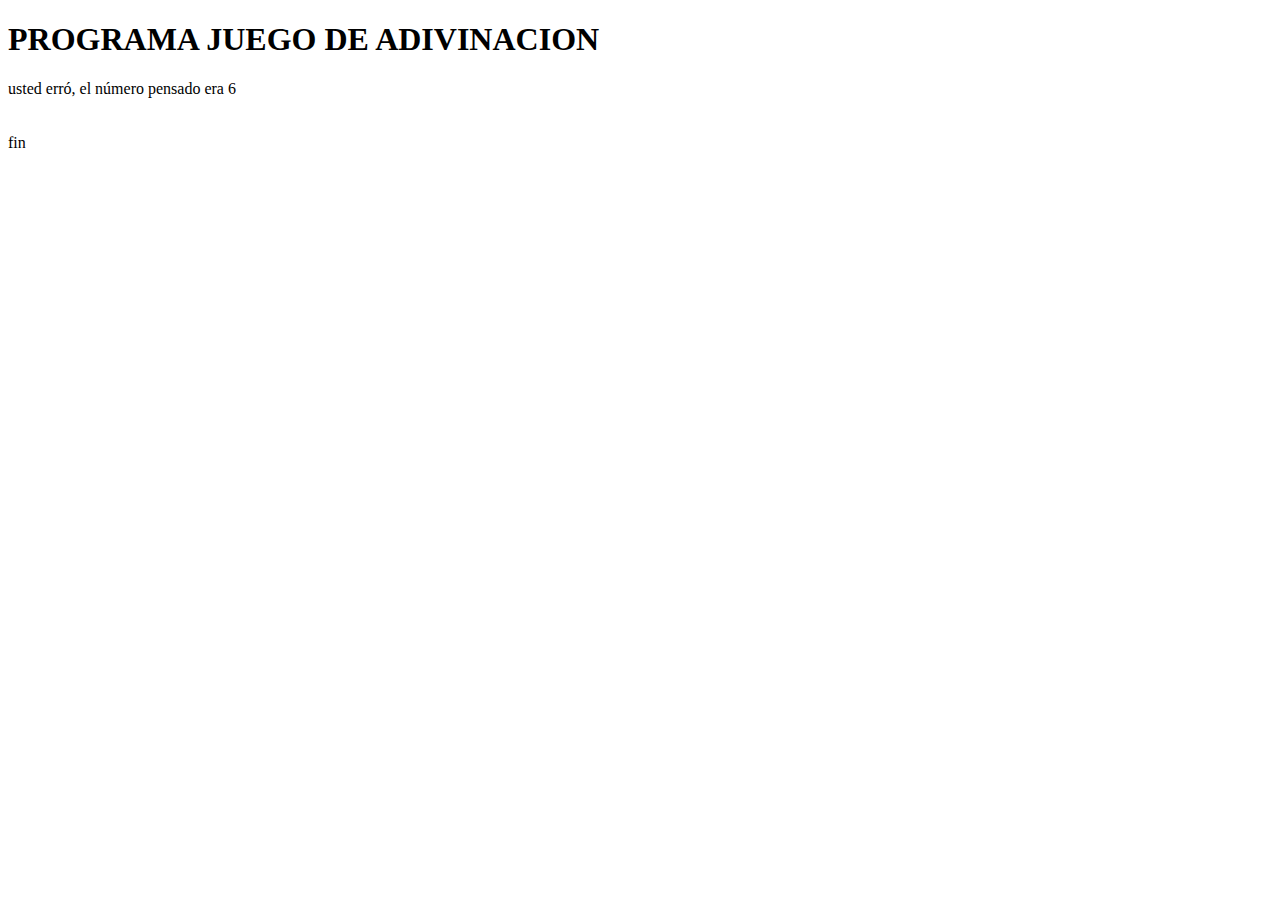
<file: logica de programacion/logica2/adivinacion2.html>
<!DOCTYPE html>
<html lang="en">
<head>
    <meta charset="UTF-8">
    <meta http-equiv="X-UA-Compatible" content="IE=edge">
    <meta name="viewport" content="width=device-width, initial-scale=1.0">
    <title>Document</title>
</head>
<body>
    <h1>PROGRAMA JUEGO DE ADIVINACION </h1>
<script>
    function saltarLinea() {
        document.write("<br>");    
        document.write("<br>");    
        document.write("<br>");    
    }  
    function imprimir(frase) {
        document.write(frase);
        saltarLinea();
    }
    var numeroPensado = Math.round(Math.random()*10);
    var intentos = 3;
    var contador = 1;

    while (contador <= intentos) {
        var numeroLanzado = parseInt(prompt("Ingrese un número entre 0-10"));
        if (numeroPensado == numeroLanzado){
            //corregir aquí
            alert("usted acertó, en el intento " + contador + " el número pensado era " + numeroPensado);
            break;
        }
        else {
            alert("usted erró");
        }
        contador++;
    }
    if (numeroPensado == numeroLanzado){
        //corregir aquí
        imprimir("usted acertó, en el intento " + contador + " el número pensado era " + numeroPensado);
    }
    else {
        imprimir("usted erró, el número pensado era " + numeroPensado);
    }
    imprimir("fin");
</script> 
</body>
</html>
</file>
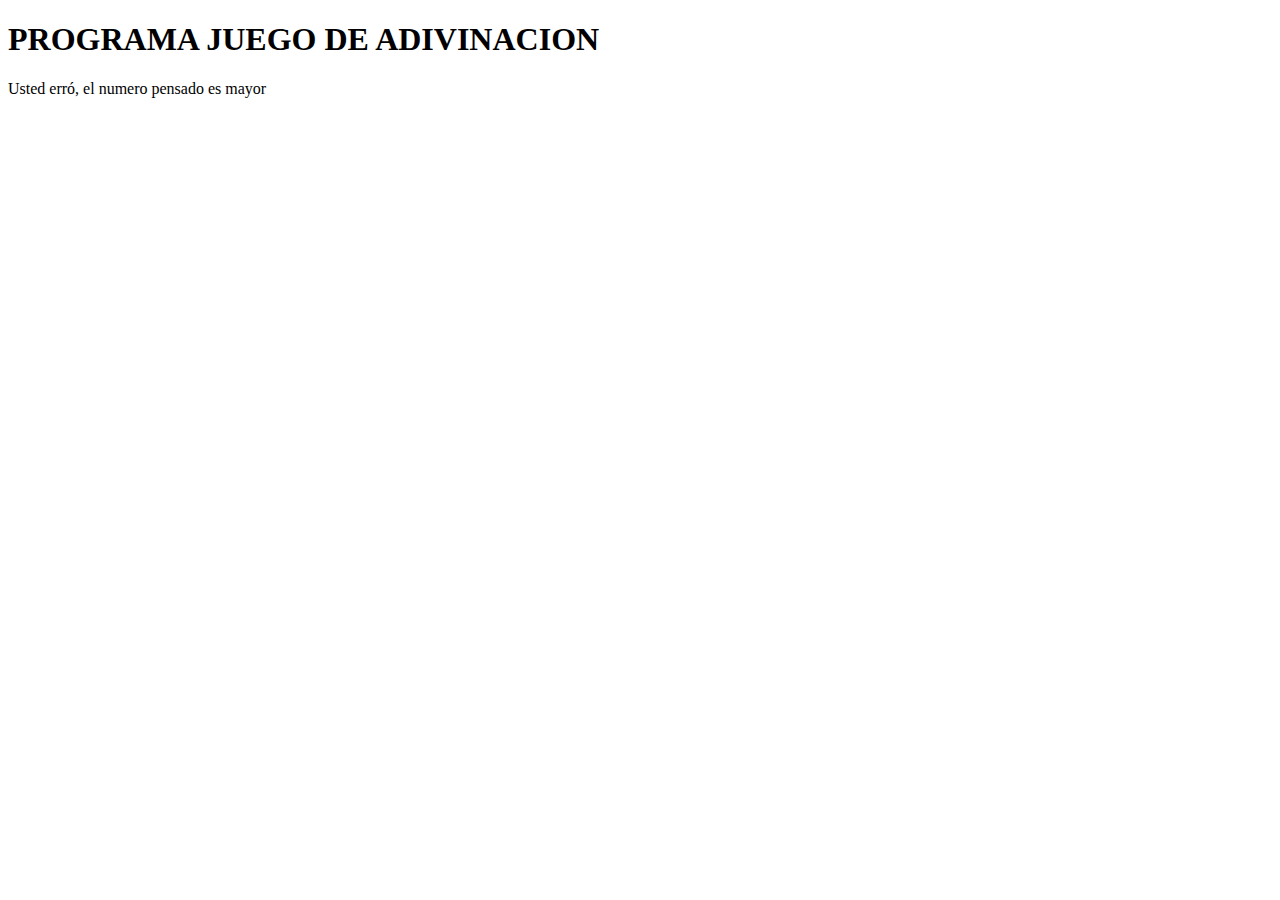
<file: logica de programacion/logica2/juegoAdivinacion.html>
<!DOCTYPE html>
<html lang="en">
<head>
    <meta charset="UTF-8">
    <meta http-equiv="X-UA-Compatible" content="IE=edge">
    <meta name="viewport" content="width=device-width, initial-scale=1.0">
    <title>Document</title>
</head>
<body>
    <!-- 1 – Crea una función de lotería que reciba un número n y sortee un número entre 0 a n, retornando ese valor. De esta forma, en vez de escribir var numeroPensado = Math.round(Math.random()*n);, escribirás var numeroPensado = sortea(n);. Realiza esa modificación, creando una nueva función y utilízala de forma correcta.
    2 – Hacer que tu juego exhiba, cuando el usuario falle el intento, si el número lanzado era mayor o menor al número pensando por el programa. -->

   

<h1>PROGRAMA JUEGO DE ADIVINACION </h1>

<script>

    function saltarLinea() {
        document.write("<br>");    
        document.write("<br>");    
        document.write("<br>");    
    }  

    function imprimir(frase) {
        document.write(frase);
        saltarLinea();
    }


    function sortea(n){
       
       return Math.round(Math.random()*n);
    
    }
    let n = parseInt(prompt("Ingrese un numero máximo"))
    sortea(n)
    
    var numeroLanzado = parseInt(prompt("Ingrese un número entre 0 y " + n ))
    var numeroPensado = sortea(n);
    if (numeroPensado == numeroLanzado){
        imprimir("usted acertó")
    }

    else if(numeroLanzado > numeroPensado){
        imprimir("usted erró, el número pensado es menor")    
    }else{
        imprimir("Usted erró, el numero pensado es mayor")
    }

</script>
</body>
</html>
</file>
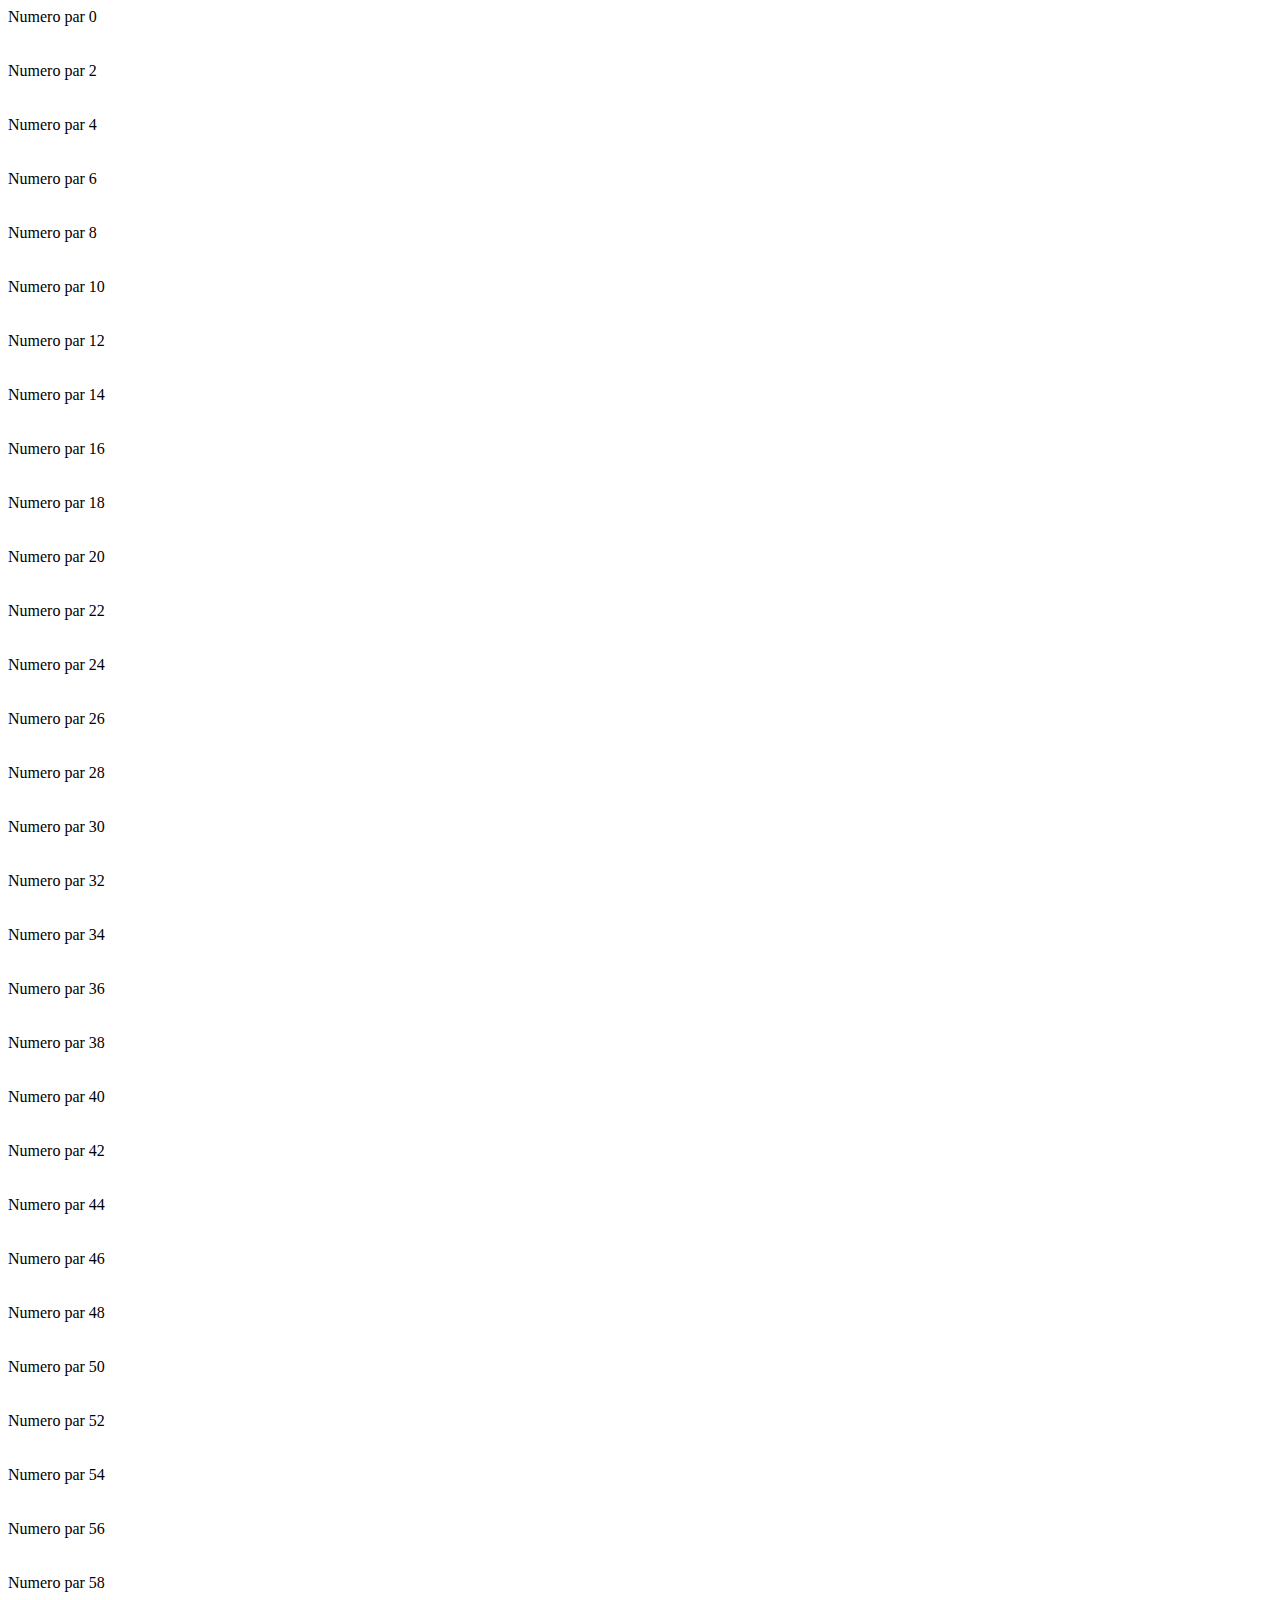
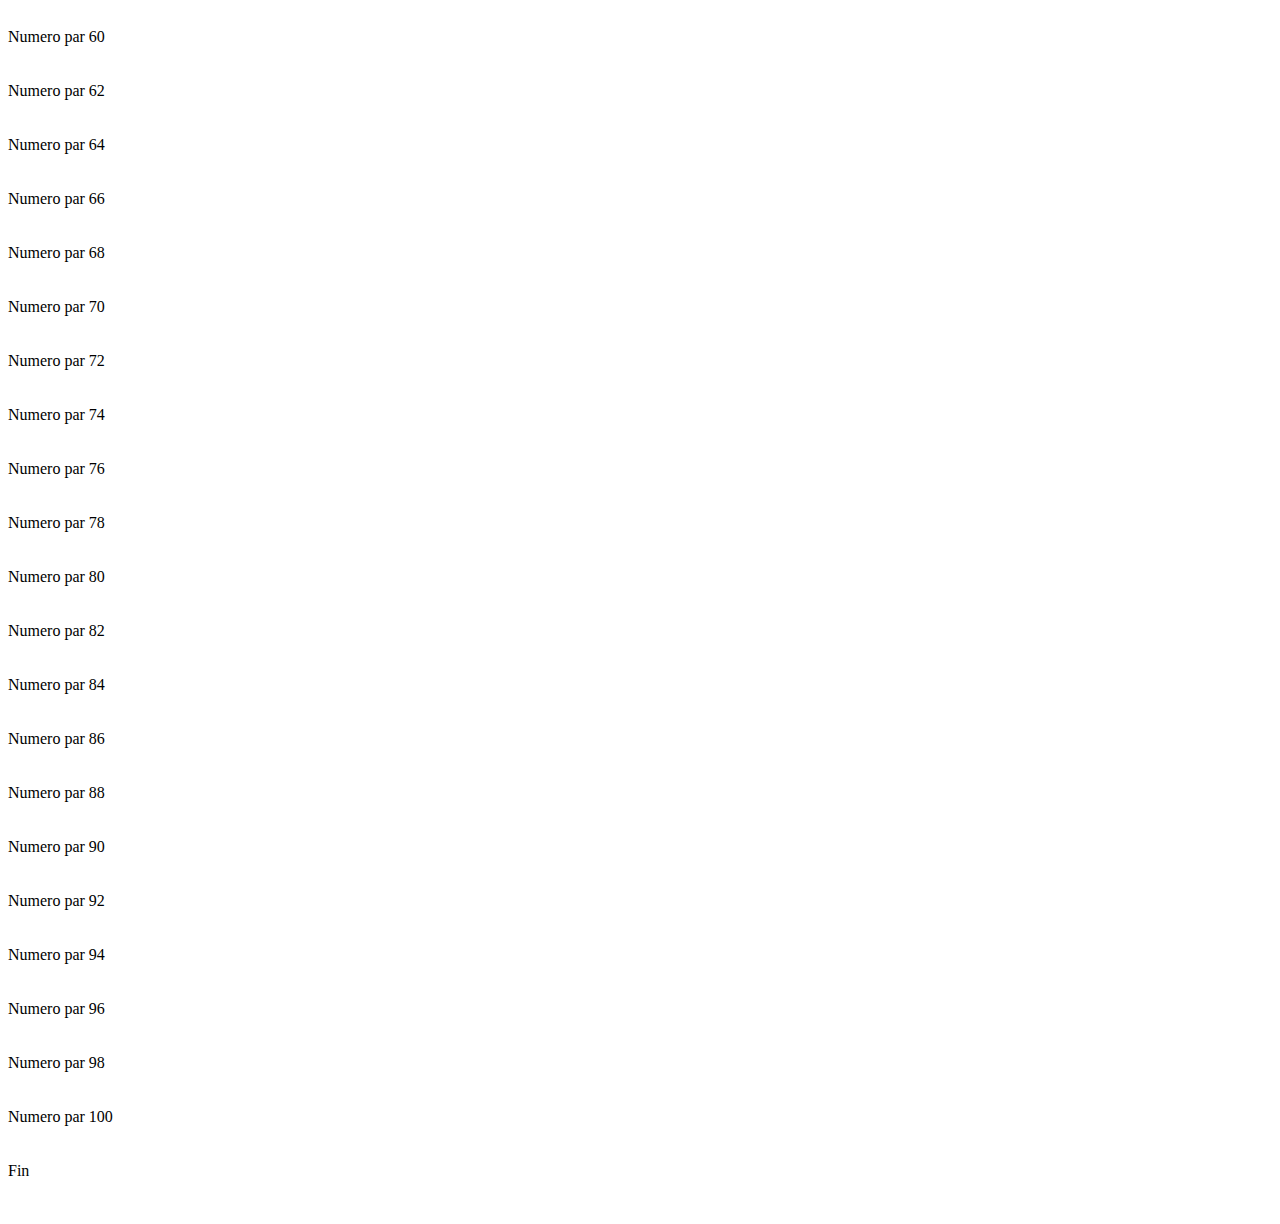
<file: logica de programacion/logica2/numerosPares.html>
<!DOCTYPE html>
<html lang="en">
<head>
    <meta charset="UTF-8">
    <meta http-equiv="X-UA-Compatible" content="IE=edge">
    <meta name="viewport" content="width=device-width, initial-scale=1.0">
    <title>Document</title>
</head>
<body>
    <script>
        //Usando la instrucción while, imprime todos los números pares del 1 al 100 y al final imprime la palabra "FIN".
        function saltarLinea() {
        document.write("<br>");    
        document.write("<br>");    
        document.write("<br>");    
        }  

        function imprimir(frase) {
        document.write(frase);
        saltarLinea();
        }

        let contador = 0;
        while(contador <=100){
            if(contador%2 == 0){
            imprimir("Numero par " + contador)
            }
            contador++
        }
        imprimir("Fin")
    </script>
</body>
</html>
</file>
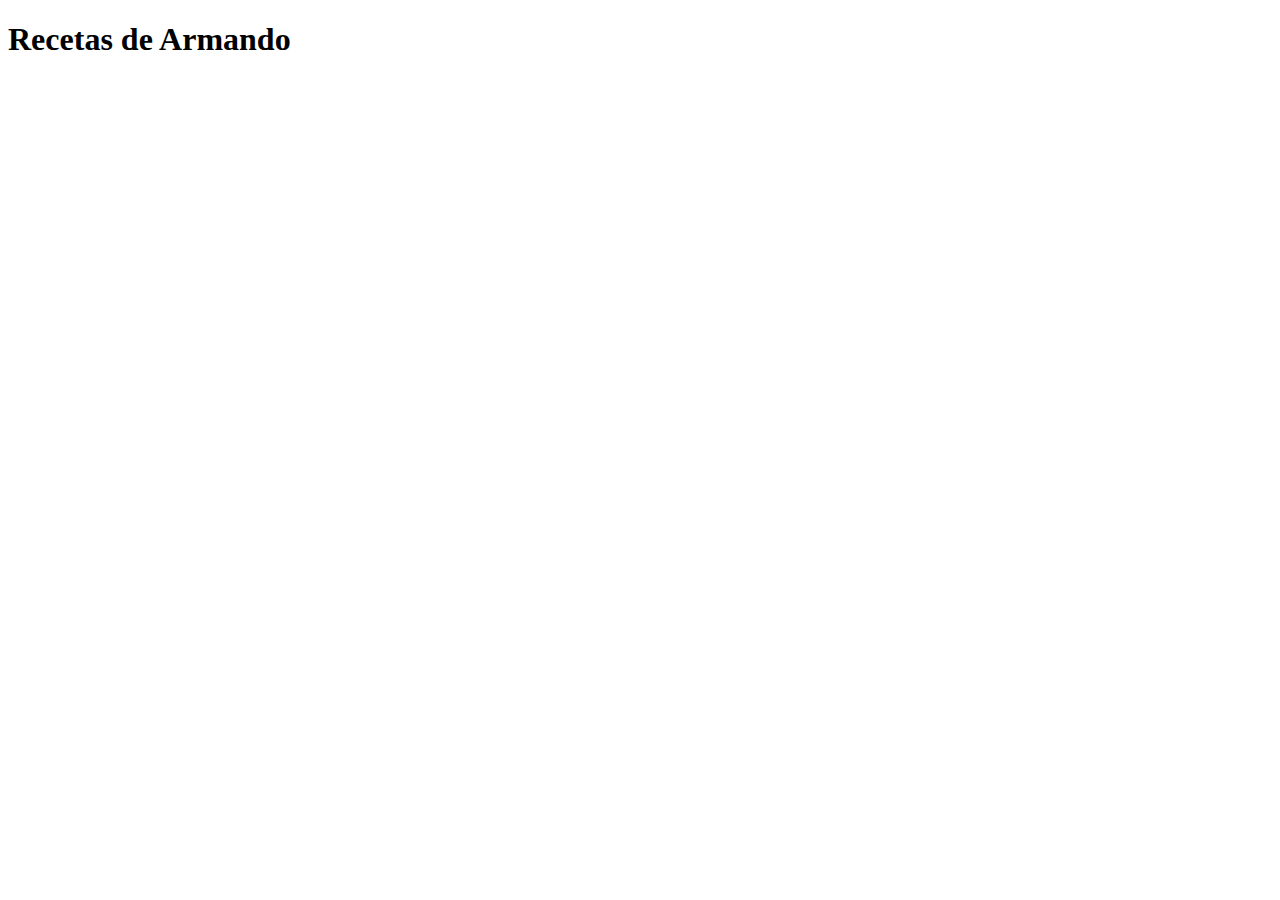
<file: logica de programacion/logica2/recetas.html>
<!DOCTYPE html>
<html lang="en">
<head>
    <meta charset="UTF-8">
    <meta http-equiv="X-UA-Compatible" content="IE=edge">
    <meta name="viewport" content="width=device-width, initial-scale=1.0">
    <title>Document</title>
</head>
<body>
    

<h1>Recetas de Armando</h1>

<script>
    //El problema es que podemos agregar ingredientes repetidos a una lista de recetas. Cambia el código para que no se puedan agregar los ingredientes repetidos.
    
  var ingredientes = [];
  var cantidad = parseInt(prompt("¿Cuántos ingredientes vas a añadir?"));
  var contador = 1;

  while(contador <= cantidad) {
    var ingrediente = prompt("Informe el ingrediente " + contador);
    var existe = false;
    for(var posicion = 0; posicion < ingredientes.length; posicion++) {
      if(ingredientes[posicion] == ingrediente){
        existe = true;
    alert("repetido " + ingrediente);
        break;
      }
     }
     if(existe == false) {
      ingredientes.push(ingrediente);
      contador++;
     }
   }
   console.log(ingredientes);
</script>
</body>
</html>
</file>
